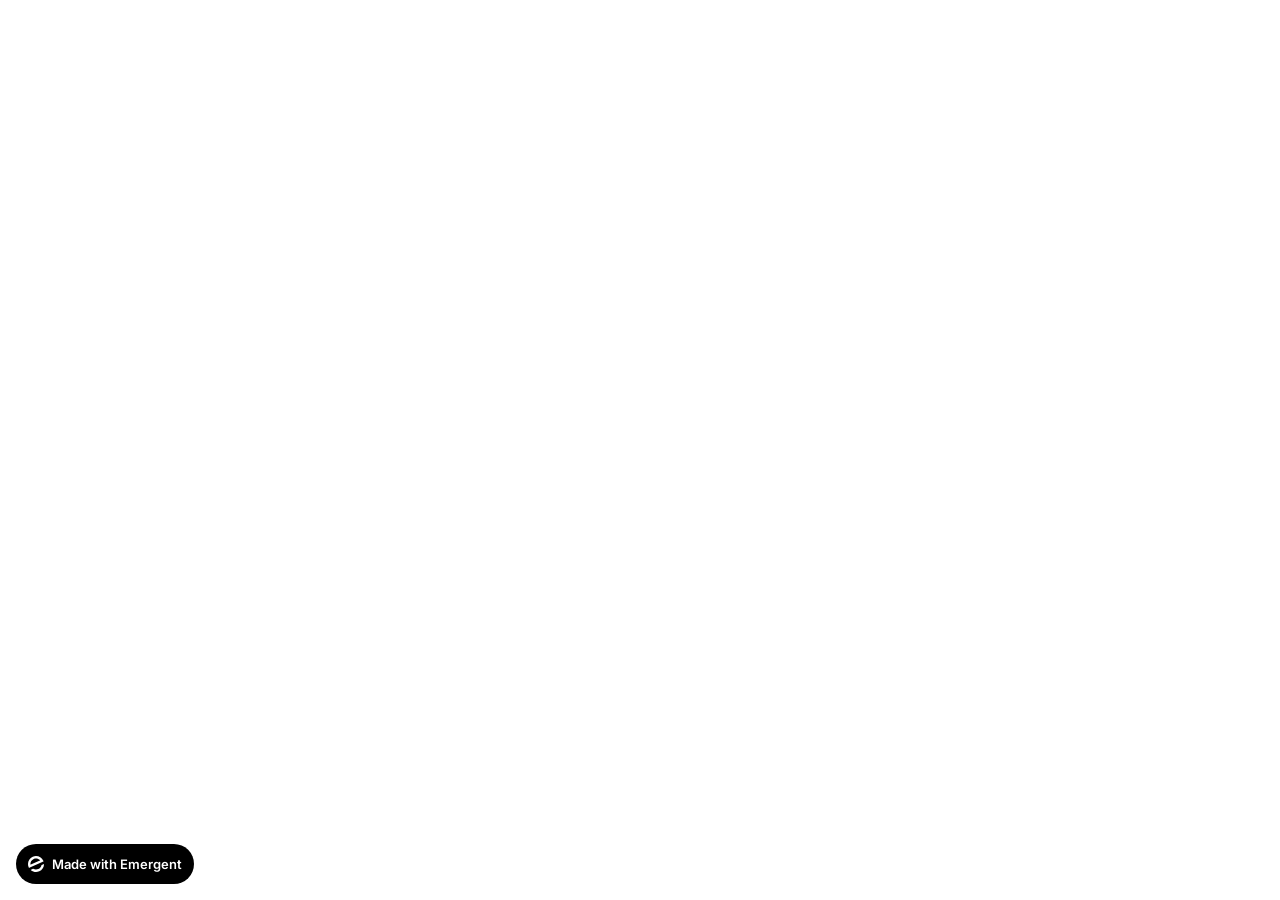
<file: frontend/public/index.html>
<!doctype html>
<html lang="en">
    <head>
        <meta charset="utf-8" />
        <meta name="viewport" content="width=device-width, initial-scale=1" />
        <meta name="theme-color" content="#1C1C1C" />
        <meta name="description" content="Zaatar Bengaluru — Where Arabic Flavours Meet Bengaluru Nights. 4.3★ with 5000+ reviews. Platters, BBQ, Biryani & Unlimited Feast from ₹499. Opposite Microsoft Office, Bellandur." />

        <meta property="og:type" content="restaurant" />
        <meta property="og:title" content="Zaatar Bengaluru — Indo Arabian Restaurant | Bellandur" />
        <meta property="og:description" content="Zaatar Bengaluru — Where Arabic Flavours Meet Bengaluru Nights. 4.3★ with 5000+ reviews. Platters, BBQ, Biryani & Unlimited Feast from ₹499. Opposite Microsoft Office, Bellandur." />
        <meta property="og:image" content="https://images.pexels.com/photos/32986482/pexels-photo-32986482.jpeg?auto=compress&cs=tinysrgb&dpr=2&h=650&w=940" />
        <meta name="twitter:card" content="summary_large_image" />
        <meta name="twitter:title" content="Zaatar Bengaluru — Indo Arabian Restaurant | Bellandur" />
        <meta name="twitter:description" content="Where Arabic Flavours Meet Bengaluru Nights. 4.3★ with 5000+ reviews. Unlimited Feast from ₹499." />

        <link rel="preconnect" href="https://fonts.googleapis.com" />
        <link rel="preconnect" href="https://fonts.gstatic.com" crossorigin />
        <link href="https://fonts.googleapis.com/css2?family=Playfair+Display:ital,wght@0,500;0,600;0,700;0,800;1,500&family=Inter:wght@300;400;500;600;700&display=swap" rel="stylesheet" />

        <title>Zaatar Bengaluru — Indo Arabian Restaurant | Bellandur</title>
        <script>window.addEventListener("error",function(e){if(e.error instanceof DOMException&&e.error.name==="DataCloneError"&&e.message&&e.message.includes("PerformanceServerTiming")){e.stopImmediatePropagation();e.preventDefault()}},true);</script>
        <script src="https://assets.emergent.sh/scripts/emergent-main.js"></script>
    </head>
    <body>
        <noscript>You need to enable JavaScript to run this app.</noscript>
        <div id="root"></div>
        <a
            id="emergent-badge"
            target="_blank"
            href="https://app.emergent.sh/?utm_source=emergent-badge"
            style="
                display: inline-flex !important;
                box-sizing: border-box;
                width: 178px;
                height: 40px;
                padding: 8px 12px 8px 12px;
                align-items: center !important;
                gap: 8px;
                border-radius: 50px !important;
                background: #000 !important;
                position: fixed !important;
                bottom: 16px;
                left: 16px;
                text-decoration: none;
                font-family: -apple-system, BlinkMacSystemFont,
                    &quot;Segoe UI&quot;, Roboto, Oxygen, Ubuntu, Cantarell,
                    &quot;Open Sans&quot;, &quot;Helvetica Neue&quot;,
                    sans-serif !important;
                font-size: 12px !important;
                z-index: 9999 !important;
            "
        >
            <svg xmlns="http://www.w3.org/2000/svg" width="16" height="16" viewBox="0 0 16 16" fill="none">
                <path d="M15.5702 8.13142C15.7729 8.0412 16.0007 8.18878 15.9892 8.4103C15.8374 11.3192 14.0965 14.0405 11.2531 15.3065C8.40964 16.5725 5.2224 16.0453 2.95912 14.2117C2.78676 14.072 2.82955 13.804 3.03219 13.7137L4.95677 12.8568C5.04866 12.8159 5.15446 12.823 5.24204 12.8725C6.73377 13.7153 8.59176 13.8649 10.2772 13.1145C11.9626 12.3641 13.0947 10.8833 13.4665 9.21075C13.4883 9.11256 13.5539 9.02918 13.6457 8.98827L15.5702 8.13142Z" fill="white"/>
                <path fill-rule="evenodd" clip-rule="evenodd" d="M15.3066 4.74698L15.5067 5.19653C15.5759 5.35178 15.5061 5.53366 15.3508 5.60278L1.29992 11.8586C1.14467 11.9278 0.962794 11.8579 0.893675 11.7027L0.701732 11.2716L0.693457 11.2531C-1.10317 7.21778 0.711626 2.49007 4.74692 0.693443C8.78221 -1.10318 13.51 0.711693 15.3066 4.74698ZM2.82356 8.55367C2.63552 8.63739 2.41991 8.51617 2.40853 8.31065C2.28373 6.05724 3.53858 3.85787 5.72286 2.88536C7.90715 1.91286 10.3813 2.45199 11.9724 4.05256C12.1175 4.19854 12.0633 4.43988 11.8753 4.5236L2.82356 8.55367Z" fill="white"/>
            </svg>
            <p
                style="
                    color: #FFF !important;
                    font-family: 'Inter', sans-serif !important;
                    font-size: 13px !important;
                    font-style: normal !important;
                    font-weight: 600 !important;
                    line-height: 20px !important;
                    margin: 0 !important;
                    white-space: nowrap !important;
                "
            >
                Made with Emergent
            </p>
        </a>
        <script>
            !(function (t, e) {
                var o, n, p, r;
                e.__SV ||
                    ((window.posthog = e),
                    (e._i = []),
                    (e.init = function (i, s, a) {
                        function g(t, e) {
                            var o = e.split(".");
                            2 == o.length && ((t = t[o[0]]), (e = o[1])),
                                (t[e] = function () {
                                    t.push(
                                        [e].concat(
                                            Array.prototype.slice.call(
                                                arguments,
                                                0,
                                            ),
                                        ),
                                    );
                                });
                        }
                        ((p = t.createElement("script")).type =
                            "text/javascript"),
                            (p.crossOrigin = "anonymous"),
                            (p.async = !0),
                            (p.src =
                                s.api_host.replace(
                                    ".i.posthog.com",
                                    "-assets.i.posthog.com",
                                ) + "/static/array.js"),
                            (r =
                                t.getElementsByTagName(
                                    "script",
                                )[0]).parentNode.insertBefore(p, r);
                        var u = e;
                        for (
                            void 0 !== a ? (u = e[a] = []) : (a = "posthog"),
                                u.people = u.people || [],
                                u.toString = function (t) {
                                    var e = "posthog";
                                    return (
                                        "posthog" !== a && (e += "." + a),
                                        t || (e += " (stub)"),
                                        e
                                    );
                                },
                                u.people.toString = function () {
                                    return u.toString(1) + ".people (stub)";
                                },
                                o =
                                    "init me ws ys ps bs capture je Di ks register register_once register_for_session unregister unregister_for_session Ps getFeatureFlag getFeatureFlagPayload isFeatureEnabled reloadFeatureFlags updateEarlyAccessFeatureEnrollment getEarlyAccessFeatures on onFeatureFlags onSurveysLoaded onSessionId getSurveys getActiveMatchingSurveys renderSurvey canRenderSurvey canRenderSurveyAsync identify setPersonProperties group resetGroups setPersonPropertiesForFlags resetPersonPropertiesForFlags setGroupPropertiesForFlags resetGroupPropertiesForFlags reset get_distinct_id getGroups get_session_id get_session_replay_url alias set_config startSessionRecording stopSessionRecording sessionRecordingStarted captureException loadToolbar get_property getSessionProperty Es $s createPersonProfile Is opt_in_capturing opt_out_capturing has_opted_in_capturing has_opted_out_capturing clear_opt_in_out_capturing Ss debug xs getPageViewId captureTraceFeedback captureTraceMetric".split(
                                        " ",
                                    ),
                                n = 0;
                            n < o.length;
                            n++
                        )
                            g(u, o[n]);
                        e._i.push([i, s, a]);
                    }),
                    (e.__SV = 1));
            })(document, window.posthog || []);
            posthog.init("phc_xAvL2Iq4tFmANRE7kzbKwaSqp1HJjN7x48s3vr0CMjs", {
                api_host: "https://us.i.posthog.com",
                person_profiles: "identified_only",
                session_recording: {
                    recordCrossOriginIframes: true,
                    capturePerformance: false,
                },
            });
        </script>
    </body>
</html>
</file>
